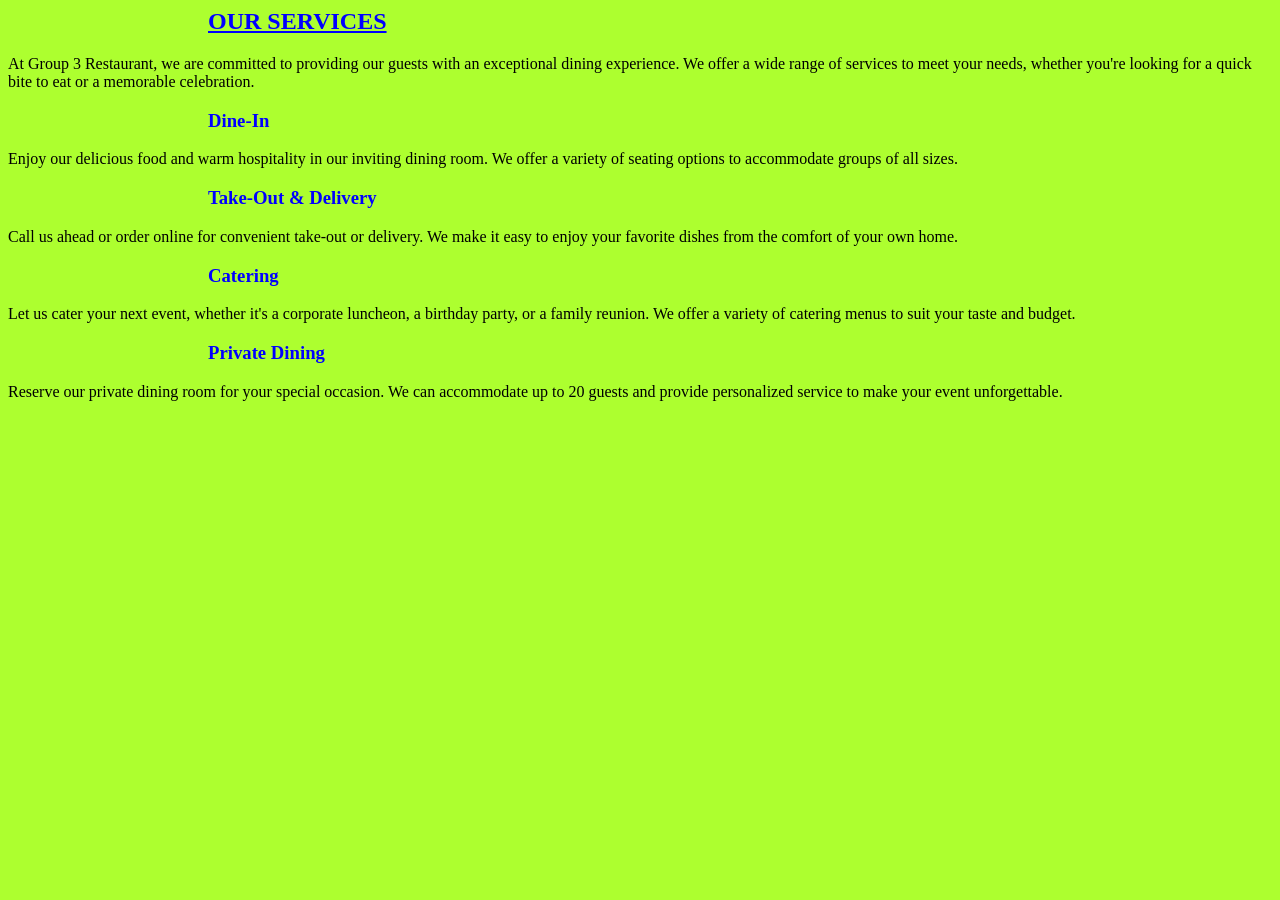
<file: index.html>
<style>
    .h1 {
        align-items: center;
        color: aquamarine;
    }
    
    .mine-me {
        color: blue;
        align-items: center;
        align-self: center;
        align-content: center;
        margin-left: 200px;
    }
</style>
<style>
    .h3 {
        align-items: center;
        color: aquamarine;
    }
    
    .mine-me {
        color: blue;
        align-items: center;
        align-self: center;
        align-content: center;
        margin-left: 200px;
    }
</style>
<!DOCTYPE html>
<html lang="en">
<head>
    <meta charset="UTF-8">
    <meta name="viewport" content="width=device-width, initial-scale=1.0">
    <title>Our services</title>
</head>
<body style="background-color: greenyellow;">
    <section id="services">
        <h1 class="mine-me"><u>OUR SERVICES</u></h1>
        <p>At Group 3 Restaurant, we are committed to providing our guests with an exceptional dining experience. We offer a wide range of services to meet your needs, whether you're looking for a quick bite to eat or a memorable celebration.</p>
      
        <div class="service-item">
          <h3 class="mine-me">Dine-In</h3>
          <p>Enjoy our delicious food and warm hospitality in our inviting dining room. We offer a variety of seating options to accommodate groups of all sizes.</p>
        </div>
      
        <div class="service-item">
          <h3 class="mine-me">Take-Out & Delivery</h3>
          <p>Call us ahead or order online for convenient take-out or delivery. We make it easy to enjoy your favorite dishes from the comfort of your own home.</p>
        </div>
      
        <div class="service-item">
          <h3 class="mine-me">Catering</h3>
          <p>Let us cater your next event, whether it's a corporate luncheon, a birthday party, or a family reunion. We offer a variety of catering menus to suit your taste and budget.</p>
        </div>
      
        <div class="service-item">
          <h3 class="mine-me">Private Dining</h3>
          <p>Reserve our private dining room for your special occasion. We can accommodate up to 20 guests and provide personalized service to make your event unforgettable.</p>
        </div>
      </section>
    
</body>
</html>
</file>
